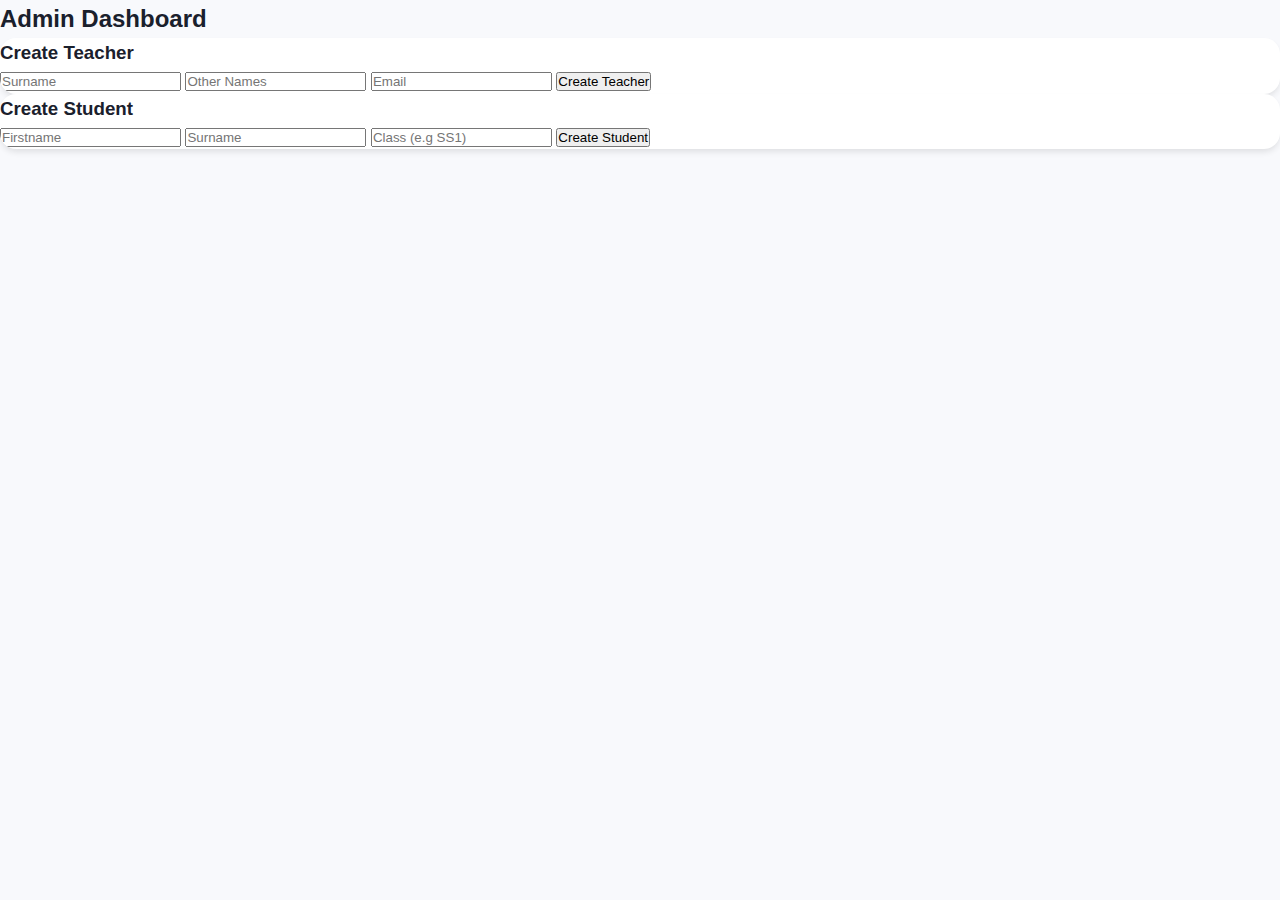
<file: admin.html>
<!DOCTYPE html>
<html lang="en">
<head>
    <meta charset="UTF-8">
    <title>Admin Dashboard</title>
    <link rel="stylesheet" href="style.css">
</head>
<body>

<h2>Admin Dashboard</h2>

<div class="card">
    <h3>Create Teacher</h3>
    <input id="t_surname" placeholder="Surname">
    <input id="t_othernames" placeholder="Other Names">
    <input id="t_email" placeholder="Email">
    <button onclick="createTeacher()">Create Teacher</button>
</div>

<div class="card">
    <h3>Create Student</h3>
    <input id="s_firstname" placeholder="Firstname">
    <input id="s_surname" placeholder="Surname">
    <input id="s_class" placeholder="Class (e.g SS1)">
    <button onclick="createStudent()">Create Student</button>
</div>

<p id="msg"></p>

<script src="script.js"></script>
</body>
</html>
</file>
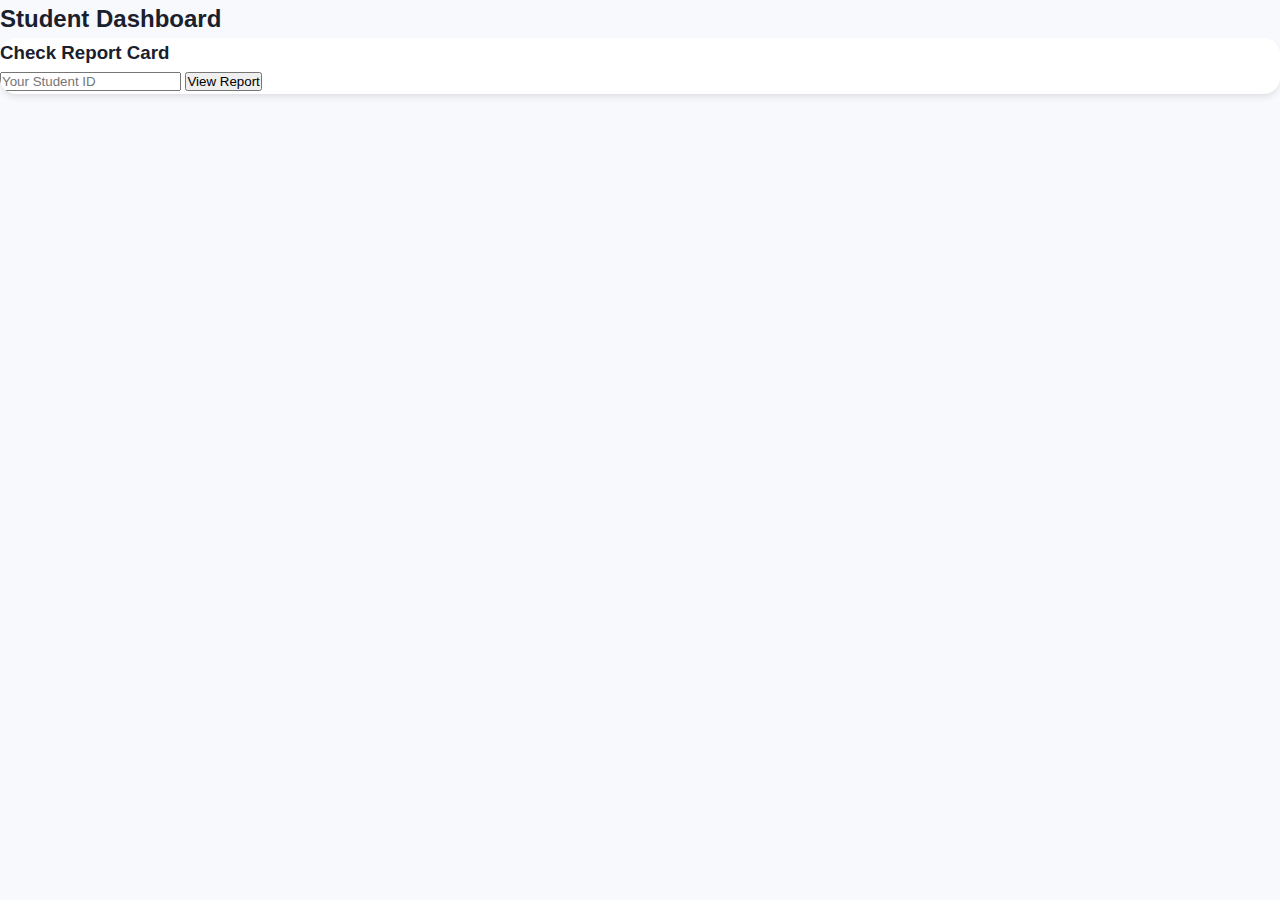
<file: student.html>
<!DOCTYPE html>
<html lang="en">
<head>
    <meta charset="UTF-8">
    <title>Student Dashboard</title>
    <link rel="stylesheet" href="style.css">
</head>
<body>

<h2>Student Dashboard</h2>

<div class="card">
    <h3>Check Report Card</h3>
    <input id="rep_id" placeholder="Your Student ID">
    <button onclick="getReport()">View Report</button>
</div>

<div id="report"></div>

<script src="script.js"></script>
</body>
</html>
</file>
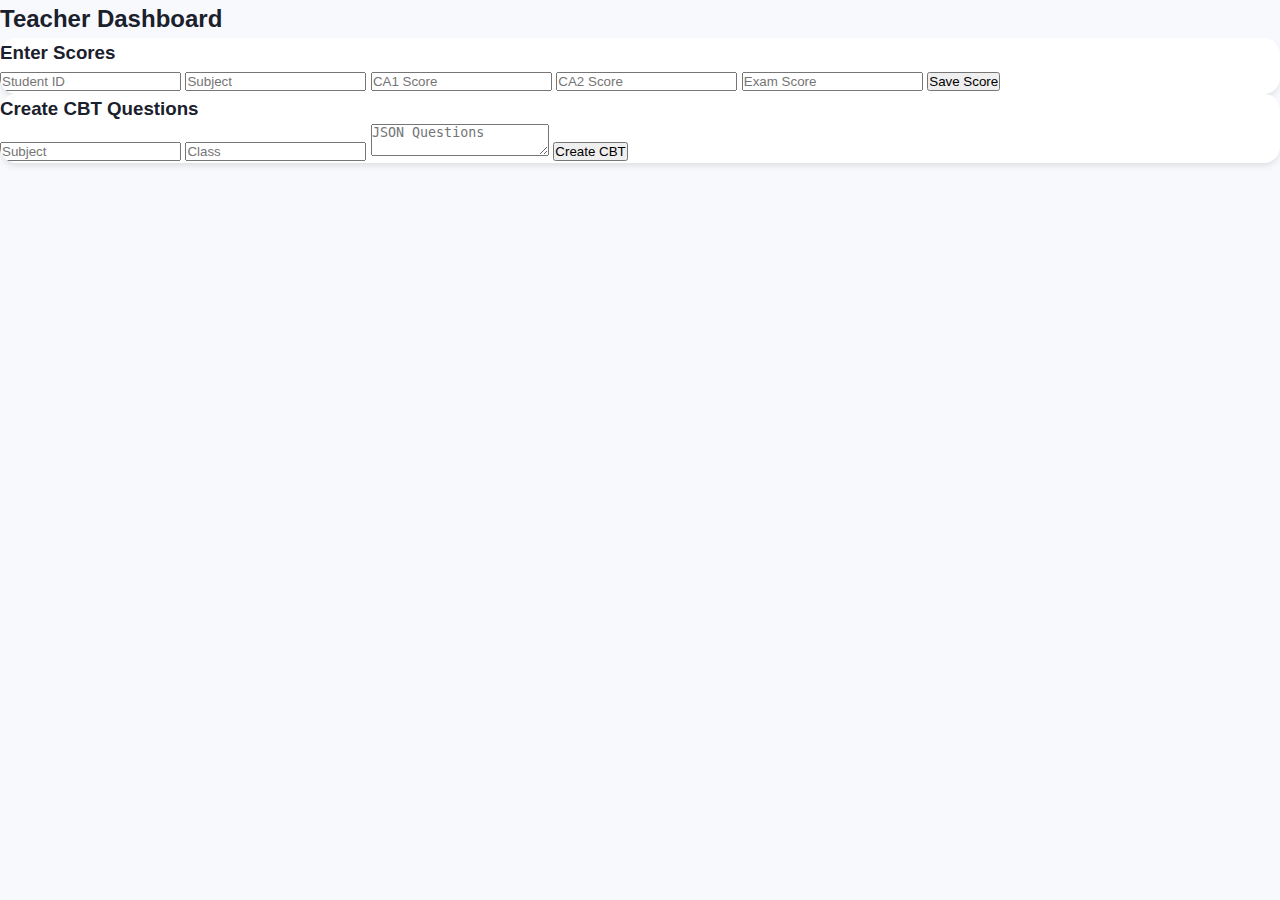
<file: teacher.html>
<!DOCTYPE html>
<html lang="en">
<head>
    <meta charset="UTF-8">
    <title>Teacher Dashboard</title>
    <link rel="stylesheet" href="style.css">
</head>
<body>

<h2>Teacher Dashboard</h2>

<div class="card">
    <h3>Enter Scores</h3>
    <input id="r_student_id" placeholder="Student ID">
    <input id="r_subject" placeholder="Subject">
    <input id="r_ca1" placeholder="CA1 Score">
    <input id="r_ca2" placeholder="CA2 Score">
    <input id="r_exam" placeholder="Exam Score">
    <button onclick="saveScore()">Save Score</button>
</div>

<div class="card">
    <h3>Create CBT Questions</h3>
    <input id="c_subject" placeholder="Subject">
    <input id="c_class" placeholder="Class">
    <textarea id="c_questions" placeholder="JSON Questions"></textarea>
    <button onclick="createCBT()">Create CBT</button>
</div>

<p id="msg"></p>

<script src="script.js"></script>
</body>
</html>
</file>
<file: style.css>
/* ===================================
   RESET & BASE STYLES
   =================================== */
* {
  margin: 0;
  padding: 0;
  box-sizing: border-box;
}

:root {
  /* Primary Colors */
  --primary: #667eea;
  --primary-dark: #5568d3;
  --primary-light: #8195f5;
  --secondary: #764ba2;
  
  /* Neutral Colors */
  --bg-primary: #f8f9fc;
  --bg-secondary: #ffffff;
  --bg-tertiary: #f1f3f9;
  
  /* Text Colors */
  --text-primary: #1a202c;
  --text-secondary: #4a5568;
  --text-muted: #718096;
  
  /* Border & Divider */
  --border-color: #e2e8f0;
  --divider: #cbd5e0;
  
  /* Status Colors */
  --success: #48bb78;
  --error: #f56565;
  --warning: #ed8936;
  --info: #4299e1;
  
  /* Shadows */
  --shadow-sm: 0 1px 3px 0 rgba(0, 0, 0, 0.1);
  --shadow-md: 0 4px 6px -1px rgba(0, 0, 0, 0.1);
  --shadow-lg: 0 10px 15px -3px rgba(0, 0, 0, 0.1);
  --shadow-xl: 0 20px 25px -5px rgba(0, 0, 0, 0.1);
  
  /* Spacing */
  --sidebar-width: 280px;
  --header-height: 80px;
  --border-radius: 12px;
  --border-radius-lg: 16px;
  
  /* Transitions */
  --transition: all 0.3s cubic-bezier(0.4, 0, 0.2, 1);
}

body {
  font-family: 'Inter', -apple-system, BlinkMacSystemFont, 'Segoe UI', sans-serif;
  background: var(--bg-primary);
  color: var(--text-primary);
  line-height: 1.6;
  overflow-x: hidden;
}

/* ===================================
   LAYOUT
   =================================== */
.app {
  display: flex;
  min-height: 100vh;
}

/* ===================================
   SIDEBAR
   =================================== */
.sidebar {
  width: var(--sidebar-width);
  background: var(--bg-secondary);
  border-right: 1px solid var(--border-color);
  display: flex;
  flex-direction: column;
  position: fixed;
  left: 0;
  top: 0;
  bottom: 0;
  z-index: 100;
  overflow-y: auto;
}

.brand {
  display: flex;
  align-items: center;
  gap: 15px;
  padding: 24px;
  border-bottom: 1px solid var(--border-color);
}

.logo {
  flex-shrink: 0;
}

.brand h1 {
  font-size: 20px;
  font-weight: 700;
  color: var(--text-primary);
  line-height: 1.2;
}

.brand p {
  font-size: 13px;
  color: var(--text-muted);
}

/* Navigation */
.nav {
  flex: 1;
  padding: 20px 16px;
  overflow-y: auto;
}

.nav-section {
  font-size: 11px;
  font-weight: 600;
  text-transform: uppercase;
  letter-spacing: 0.5px;
  color: var(--text-muted);
  padding: 20px 12px 8px;
}

.nav-link {
  display: flex;
  align-items: center;
  gap: 12px;
  width: 100%;
  padding: 12px 12px;
  margin-bottom: 4px;
  background: transparent;
  border: none;
  border-radius: 10px;
  font-size: 14px;
  font-weight: 500;
  color: var(--text-secondary);
  cursor: pointer;
  transition: var(--transition);
  text-align: left;
}

.nav-link svg {
  width: 20px;
  height: 20px;
  stroke-width: 2;
}

.nav-link:hover {
  background: var(--bg-tertiary);
  color: var(--primary);
}

.nav-link.active {
  background: linear-gradient(135deg, var(--primary) 0%, var(--secondary) 100%);
  color: white;
}

.nav-link.active svg {
  stroke: white;
}

.sidebar-footer {
  padding: 20px;
  border-top: 1px solid var(--border-color);
}

.btn-logout {
  display: flex;
  align-items: center;
  gap: 10px;
  width: 100%;
  padding: 12px 16px;
  background: var(--bg-tertiary);
  border: none;
  border-radius: 10px;
  font-size: 14px;
  font-weight: 500;
  color: var(--text-secondary);
  cursor: pointer;
  transition: var(--transition);
}

.btn-logout:hover {
  background: var(--error);
  color: white;
}

/* ===================================
   MAIN CONTENT
   =================================== */
.main {
  flex: 1;
  margin-left: var(--sidebar-width);
  min-height: 100vh;
  display: flex;
  flex-direction: column;
}

.main-header {
  height: var(--header-height);
  background: var(--bg-secondary);
  border-bottom: 1px solid var(--border-color);
  padding: 0 40px;
  display: flex;
  align-items: center;
  justify-content: space-between;
  position: sticky;
  top: 0;
  z-index: 90;
}

.header-left h2 {
  font-size: 24px;
  font-weight: 700;
  margin-bottom: 4px;
}

.header-left p {
  font-size: 14px;
}

.user-profile {
  display: flex;
  align-items: center;
  gap: 12px;
  padding: 8px 16px 8px 8px;
  background: var(--bg-tertiary);
  border-radius: 50px;
}

.avatar {
  width: 40px;
  height: 40px;
  background: linear-gradient(135deg, var(--primary) 0%, var(--secondary) 100%);
  border-radius: 50%;
  display: flex;
  align-items: center;
  justify-content: center;
  color: white;
}

.user-info {
  display: flex;
  flex-direction: column;
}

.user-name {
  font-size: 14px;
  font-weight: 600;
  color: var(--text-primary);
}

.user-role {
  font-size: 12px;
}

.main-content {
  flex: 1;
  padding: 40px;
}

/* ===================================
   VIEWS
   =================================== */
.view {
  display: none;
  animation: fadeIn 0.4s ease;
}

.view.active {
  display: block;
}

@keyframes fadeIn {
  from {
    opacity: 0;
    transform: translateY(10px);
  }
  to {
    opacity: 1;
    transform: translateY(0);
  }
}

/* ===================================
   HERO SECTION WITH BACKGROUND SLIDER
   =================================== */
.hero {
  position: relative;
  display: grid;
  grid-template-columns: 1fr 1fr;
  gap: 60px;
  align-items: center;
  padding: 60px 0;
  margin-bottom: 80px;
  overflow: hidden;
  min-height: 600px;
}

/* Slider background container */
.hero-slider {
  position: absolute;
  top: 0;
  left: 0;
  width: 100%;
  height: 100%;
  z-index: 0;
  overflow: hidden;
}

/* Individual slide */
.hero-slide {
  position: absolute;
  top: 0;
  left: 0;
  width: 100%;
  height: 100%;
  opacity: 0;
  transition: opacity 1.5s ease-in-out;
  background-size: cover;
  background-position: center;
  background-repeat: no-repeat;
  transform: scale(1);
}

/* Active slide animation */
.hero-slide.active {
  opacity: 1;
  animation: slideZoom 8s ease-in-out forwards;
}

/* Combined animation: fade + slide + zoom */
@keyframes slideZoom {
  0% {
    opacity: 0;
    transform: scale(1.1) translateX(-20px);
  }
  10% {
    opacity: 1;
  }
  90% {
    opacity: 1;
    transform: scale(1.15) translateX(0);
  }
  100% {
    opacity: 0;
    transform: scale(1.2) translateX(20px);
  }
}

/* Dark overlay for better text readability */
.hero-slider::before {
  content: '';
  position: absolute;
  top: 0;
  left: 0;
  width: 100%;
  height: 100%;
  background: linear-gradient(
    135deg,
    rgba(102, 126, 234, 0.85) 0%,
    rgba(118, 75, 162, 0.75) 100%
  );
  z-index: 1;
  pointer-events: none;
}

/* Ensure content is above slider */
.hero-content,
.hero-image {
  position: relative;
  z-index: 2;
}

/* Enhanced text contrast */
.hero-content h1 {
  font-size: 48px;
  font-weight: 800;
  line-height: 1.2;
  margin-bottom: 20px;
  color: white;
  text-shadow: 2px 2px 4px rgba(0, 0, 0, 0.3);
}

.hero-content p {
  font-size: 18px;
  color: rgba(255, 255, 255, 0.95);
  margin-bottom: 32px;
  line-height: 1.7;
  text-shadow: 1px 1px 2px rgba(0, 0, 0, 0.3);
}

.hero-actions {
  display: flex;
  gap: 16px;
  flex-wrap: wrap;
}

.hero-image {
  position: relative;
  width: 100%;
  height: 500px;
}

.floating-card {
  position: absolute;
  display: flex;
  align-items: center;
  gap: 12px;
  padding: 16px 24px;
  background: rgba(255, 255, 255, 0.95);
  backdrop-filter: blur(10px);
  border: 2px solid rgba(255, 255, 255, 0.3);
  border-radius: 12px;
  box-shadow: var(--shadow-lg);
  font-weight: 600;
  transition: var(--transition);
  animation: float 3s ease-in-out infinite;
}

.floating-card svg {
  width: 24px;
  height: 24px;
  stroke: var(--primary);
}

.card-1 {
  top: 80px;
  left: 40px;
  animation-delay: 0s;
}

.card-2 {
  top: 200px;
  right: 40px;
  animation-delay: 1s;
}

.card-3 {
  bottom: 80px;
  left: 60px;
  animation-delay: 2s;
}

@keyframes float {
  0%, 100% {
    transform: translateY(0);
  }
  50% {
    transform: translateY(-15px);
  }
}

.floating-card:hover {
  transform: translateY(-5px) scale(1.05);
  box-shadow: var(--shadow-xl);
}

/* ===================================
   FEATURES GRID
   =================================== */
.features-grid {
  display: grid;
  grid-template-columns: repeat(auto-fit, minmax(350px, 1fr));
  gap: 32px;
  margin-bottom: 60px;
}

.feature-card {
  background: var(--bg-secondary);
  padding: 32px;
  border-radius: var(--border-radius-lg);
  box-shadow: var(--shadow-md);
  transition: var(--transition);
}

.feature-card:hover {
  transform: translateY(-5px);
  box-shadow: var(--shadow-xl);
}

.feature-icon {
  width: 64px;
  height: 64px;
  border-radius: 16px;
  display: flex;
  align-items: center;
  justify-content: center;
  margin-bottom: 24px;
}

.feature-icon svg {
  width: 32px;
  height: 32px;
  stroke: white;
  stroke-width: 2;
}

.feature-card h3 {
  font-size: 20px;
  font-weight: 700;
  margin-bottom: 12px;
}

.feature-card p {
  color: var(--text-secondary);
  margin-bottom: 20px;
  line-height: 1.7;
}

.feature-list {
  list-style: none;
}

.feature-list li {
  display: flex;
  align-items: center;
  gap: 10px;
  padding: 8px 0;
  color: var(--text-secondary);
  font-size: 14px;
}

.feature-list svg {
  width: 18px;
  height: 18px;
  stroke: var(--success);
  flex-shrink: 0;
}

/* ===================================
   AUTH CONTAINER
   =================================== */
.auth-container {
  display: flex;
  justify-content: center;
  align-items: center;
  min-height: 600px;
}

.auth-card {
  width: 100%;
  max-width: 480px;
  background: var(--bg-secondary);
  padding: 48px;
  border-radius: var(--border-radius-lg);
  box-shadow: var(--shadow-lg);
}

.auth-header {
  text-align: center;
  margin-bottom: 32px;
}

.auth-header h2 {
  font-size: 32px;
  font-weight: 700;
  margin-bottom: 8px;
}

.auth-form {
  display: flex;
  flex-direction: column;
  gap: 24px;
}

/* ===================================
   CARDS
   =================================== */
.card {
  background: var(--bg-secondary);
  border-radius: var(--border-radius-lg);
  box-shadow: var(--shadow-md);
  overflow: hidden;
}

.card-header {
  padding: 24px 32px;
  border-bottom: 1px solid var(--border-color);
}

.card-header h3 {
  font-size: 20px;
  font-weight: 700;
  margin-bottom: 4px;
}

.card-body {
  padding: 32px;
}

.section-header {
  margin-bottom: 32px;
}

.section-header h2 {
  font-size: 28px;
  font-weight: 700;
  margin-bottom: 8px;
}

/* ===================================
   FORMS
   =================================== */
.form-group {
  margin-bottom: 20px;
}

.form-group label {
  display: block;
  font-size: 14px;
  font-weight: 600;
  color: var(--text-primary);
  margin-bottom: 8px;
}

.form-control {
  width: 100%;
  padding: 12px 16px;
  font-size: 15px;
  font-family: inherit;
  color: var(--text-primary);
  background: var(--bg-tertiary);
  border: 2px solid transparent;
  border-radius: 10px;
  transition: var(--transition);
}

.form-control:focus {
  outline: none;
  background: white;
  border-color: var(--primary);
}

.form-control::placeholder {
  color: var(--text-muted);
}

.form-row {
  display: flex;
  gap: 16px;
  align-items: flex-end;
  flex-wrap: wrap;
}

.form-row .form-group {
  flex: 1;
  min-width: 200px;
}

.form-actions {
  display: flex;
  flex-direction: column;
  gap: 12px;
}

/* ===================================
   BUTTONS
   =================================== */
.btn {
  display: inline-flex;
  align-items: center;
  justify-content: center;
  gap: 8px;
  padding: 12px 24px;
  font-size: 15px;
  font-weight: 600;
  font-family: inherit;
  border: none;
  border-radius: 10px;
  cursor: pointer;
  transition: var(--transition);
  white-space: nowrap;
}

.btn svg {
  width: 18px;
  height: 18px;
}

.btn-primary {
  background: linear-gradient(135deg, var(--primary) 0%, var(--secondary) 100%);
  color: white;
}

.btn-primary:hover {
  transform: translateY(-2px);
  box-shadow: var(--shadow-lg);
}

.btn-primary:active {
  transform: translateY(0);
}

.btn-outline {
  background: transparent;
  color: var(--primary);
  border: 2px solid var(--primary);
}

.btn-outline:hover {
  background: var(--primary);
  color: white;
}

.btn-block {
  width: 100%;
}

.btn-lg {
  padding: 16px 32px;
  font-size: 16px;
}

/* ===================================
   GRID LAYOUTS
   =================================== */
.grid-2 {
  display: grid;
  grid-template-columns: repeat(auto-fit, minmax(400px, 1fr));
  gap: 32px;
}

/* ===================================
   DASHBOARD
   =================================== */
.dashboard-welcome {
  display: flex;
  align-items: center;
  gap: 24px;
  padding: 40px;
  background: linear-gradient(135deg, var(--primary) 0%, var(--secondary) 100%);
  border-radius: var(--border-radius-lg);
  color: white;
  margin-bottom: 32px;
  box-shadow: var(--shadow-lg);
}

.welcome-icon {
  width: 64px;
  height: 64px;
  background: rgba(255, 255, 255, 0.2);
  border-radius: 16px;
  display: flex;
  align-items: center;
  justify-content: center;
  flex-shrink: 0;
}

.welcome-icon svg {
  width: 32px;
  height: 32px;
  stroke: white;
}

.dashboard-welcome h2 {
  font-size: 28px;
  margin-bottom: 8px;
}

.quick-actions {
  display: grid;
  grid-template-columns: repeat(auto-fit, minmax(200px, 1fr));
  gap: 20px;
}

.action-card {
  display: flex;
  flex-direction: column;
  align-items: center;
  gap: 16px;
  padding: 32px 24px;
  background: var(--bg-secondary);
  border: 2px solid var(--border-color);
  border-radius: var(--border-radius-lg);
  cursor: pointer;
  transition: var(--transition);
  font-size: 15px;
  font-weight: 600;
  color: var(--text-primary);
}

.action-card svg {
  width: 40px;
  height: 40px;
  stroke: var(--primary);
}

.action-card:hover {
  border-color: var(--primary);
  transform: translateY(-5px);
  box-shadow: var(--shadow-lg);
}

/* ===================================
   DATA DISPLAY
   =================================== */
.data-display {
  margin-top: 24px;
  padding: 20px;
  background: var(--bg-tertiary);
  border-radius: 10px;
  font-size: 14px;
  max-height: 500px;
  overflow-y: auto;
}

.data-display pre {
  font-family: 'Monaco', 'Courier New', monospace;
  white-space: pre-wrap;
  word-wrap: break-word;
  line-height: 1.6;
  color: var(--text-secondary);
}

/* ===================================
   MESSAGES
   =================================== */
.message {
  margin-top: 16px;
  padding: 12px 16px;
  border-radius: 8px;
  font-size: 14px;
  line-height: 1.5;
}

.message:empty {
  display: none;
}

/* ===================================
   INFO BOX
   =================================== */
.info-box {
  display: flex;
  align-items: center;
  gap: 12px;
  padding: 12px 16px;
  background: #e6f7ff;
  border: 1px solid #91d5ff;
  border-radius: 8px;
  color: #0050b3;
  font-size: 14px;
  margin-top: 16px;
}

.info-box svg {
  width: 20px;
  height: 20px;
  stroke: #0050b3;
  flex-shrink: 0;
}

/* ===================================
   UTILITY CLASSES
   =================================== */
.muted {
  color: var(--text-muted);
}

.hidden {
  display: none !important;
}

/* ===================================
   RESPONSIVE
   =================================== */
@media (max-width: 1024px) {
  :root {
    --sidebar-width: 240px;
  }
  
  .hero {
    grid-template-columns: 1fr;
    gap: 40px;
    min-height: 500px;
  }
  
  .hero-slider::before {
    background: linear-gradient(
      135deg,
      rgba(102, 126, 234, 0.9) 0%,
      rgba(118, 75, 162, 0.85) 100%
    );
  }
  
  .hero-image {
    height: 300px;
  }
  
  .grid-2 {
    grid-template-columns: 1fr;
  }
}

@media (max-width: 768px) {
  .sidebar {
    transform: translateX(-100%);
  }
  
  .main {
    margin-left: 0;
  }
  
  .main-header {
    padding: 0 20px;
  }
  
  .main-content {
    padding: 20px;
  }
  
  .hero {
    min-height: 400px;
    padding: 40px 0;
  }
  
  .hero-content h1 {
    font-size: 36px;
  }
  
  @keyframes slideZoom {
    0% {
      opacity: 0;
      transform: scale(1.05) translateX(-10px);
    }
    10% {
      opacity: 1;
    }
    90% {
      opacity: 1;
      transform: scale(1.1) translateX(0);
    }
    100% {
      opacity: 0;
      transform: scale(1.15) translateX(10px);
    }
  }
  
  .features-grid {
    grid-template-columns: 1fr;
  }
  
  .auth-card {
    padding: 32px 24px;
  }
  
  .quick-actions {
    grid-template-columns: repeat(auto-fit, minmax(150px, 1fr));
  }
}

/* ===================================
   SCROLLBAR
   =================================== */
::-webkit-scrollbar {
  width: 8px;
  height: 8px;
}

::-webkit-scrollbar-track {
  background: var(--bg-tertiary);
}

::-webkit-scrollbar-thumb {
  background: var(--text-muted);
  border-radius: 4px;
}

::-webkit-scrollbar-thumb:hover {
  background: var(--text-secondary);
}
</file>
